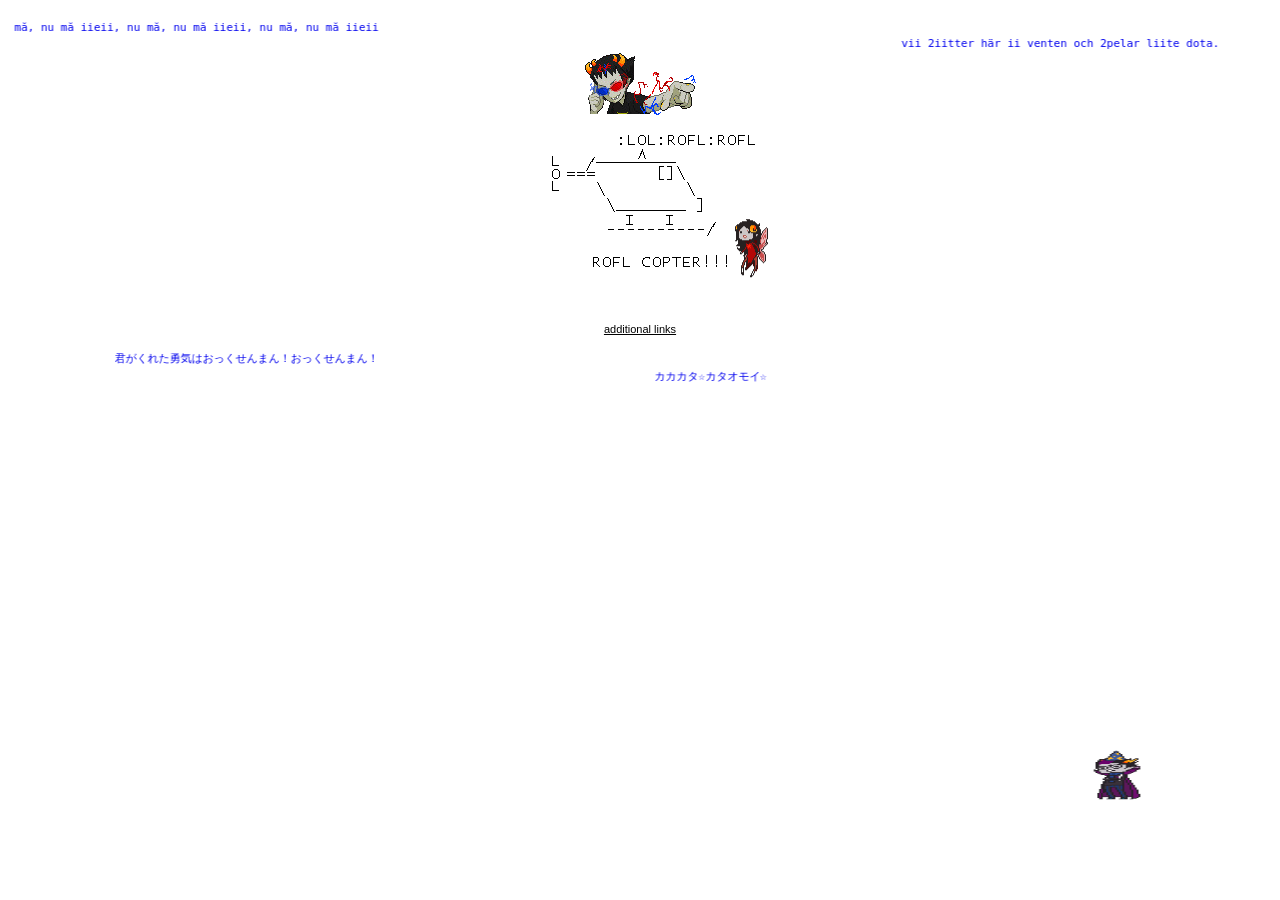
<file: index.html>
<!DOCTYPE html>
<html>
 <head>
 
    <meta charset="UTF-8">
    <meta name="viewport" content="width=device-width, initial-scale=1.0">
    <link href="/index.css" rel="stylesheet" type="text/css" media="all">
    <link rel="icon" type="image/x-icon" href="img/trollcool.gif">     
    <title>index</title>
  </head>
  
  <body>


<center>


<br>

<a href="https://www.youtube.com/watch?v=Cqd1Gvq-RBY"> <marquee behavior="scroll" direction="right" scrollamount="30">vreii 2ă plecii dar nu mă, nu mă iieii, nu mă, nu mă iieii, nu mă, nu mă iieii</marquee></a>
<a href="https://www.youtube.com/watch?v=aTJncWndUB8"> <marquee behavior="scroll" direction="left" scrollamount="30">vii 2iitter här ii venten och 2pelar liite dota.</marquee></a> 




<!-- bio -->

<a href="/about"><div class="point"></div></a>


<br>

<a href="/meme_pages/ROFLCOPTER"> 
<img src="img/roflcopter.gif">
</a>



<!-- ah rah dee yuh -->

  <div class="float-area">
<a href="/aa">  <img src="img/ministrifeaa.png" class="floating-img"></a>
  <br/>
</div>



<br>


<div class="dropdown">
  <button class="dropbtn">additional links</button>
  <div class="dropdown-content">
    <a href="/blog">blog</a>
        <a href="/directory">directory</a>
           <a href="/gameiing">gaming videos</a>
               <a href="https://goidmage.atabook.org">patrontome</a>
                </div>
</div>

<!-- separate -->

<a href="https://youtu.be/Lsj0mY13t9s"> <marquee behavior="scroll" direction="right" scrollamount="30">君がくれた勇気はおっくせんまん！おっくせんまん！</marquee> </a>
<a href="https://youtu.be/nqWqhkBKd14"> <marquee behavior="scroll" direction="left" scrollamount="50">カカカタ☆カタオモイ☆</marquee>  </a>


</center>



<a href ="/meme_pages/wwhatevver"> <img class="image" src="img/746.png" title="wwhatevver"></a>


 
</body>
</html>
</file>
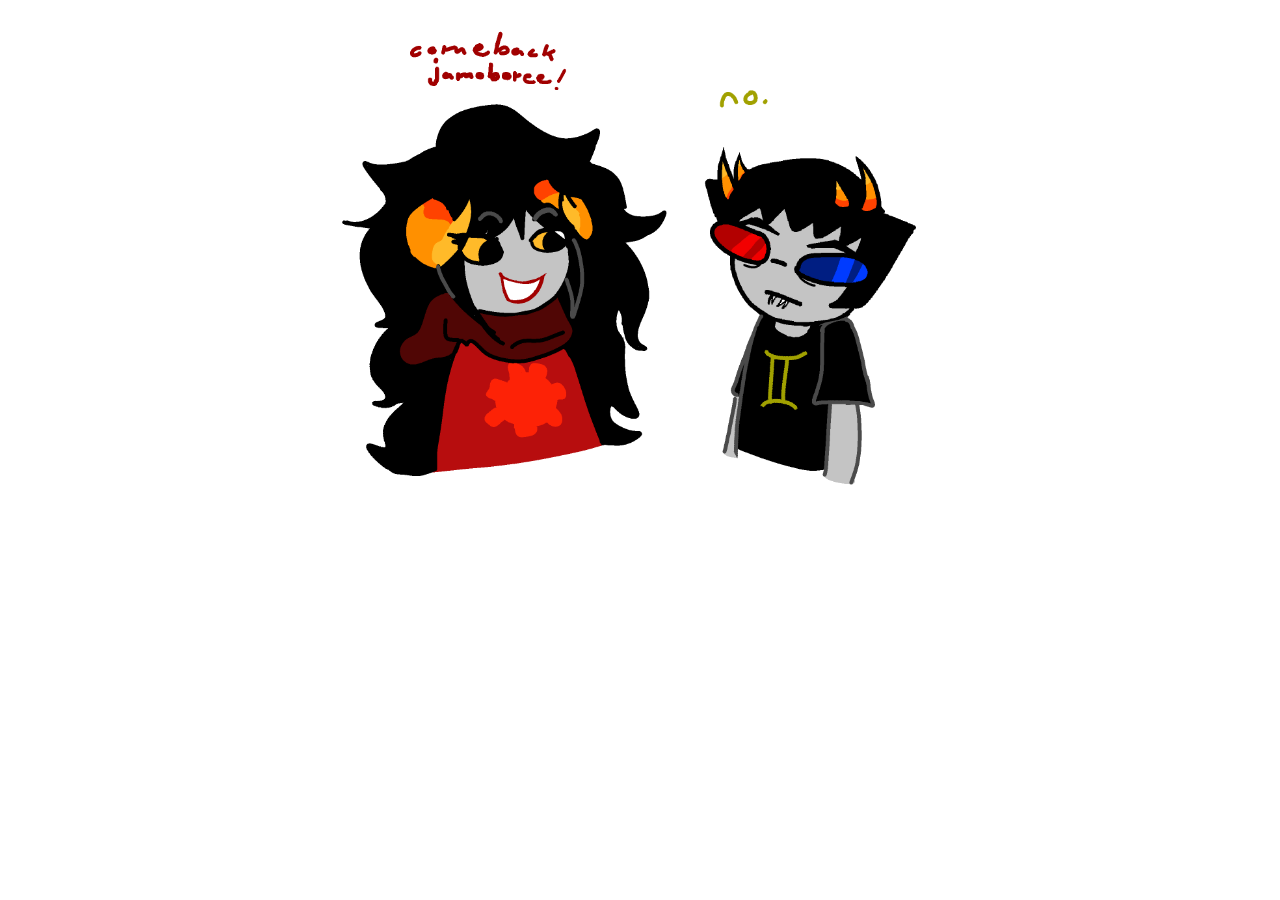
<file: aa.html>
<!DOCTYPE html>
<html>
 <head>
    <meta charset="UTF-8">
    <meta name="viewport" content="width=device-width, initial-scale=1.0">
    <title>aa</title>
    <link href="/style.css" rel="stylesheet" type="text/css" media="all">
  </head>
  <body>

  
 <style>
body {
  color: black;
  background-color: #fff;
  background-repeat: repeat;
  line-height: normal;
  font-size: 11px;


font-family: monospace;
}

.blinking{
	animation:blinkingText 0.8s infinite;
}
@keyframes blinkingText{
	0%{		color: #ff0000;	}
	50%{	color: #0000FF;	}
	100%{		color: #ff0000;	}

}
  
  .image {
    position: absolute;
    top: 90%;
    left: 90%;
    width: 50px;
    height: 50px;
    margin:-60px 0 0 -60px;
    -webkit-animation:spin 1s linear infinite;
    -moz-animation:spin 1s linear infinite;
    animation:spin 1s linear infinite;
}
@-moz-keyframes spin { 100% { -moz-transform: rotate(360deg); } }
@-webkit-keyframes spin { 100% { -webkit-transform: rotate(360deg); } }
@keyframes spin { 100% { -webkit-transform: rotate(360deg); transform:rotate(360deg); } }

.float-area{
  display: flex;
  flex-direction: column;
  align-items: center;
  justify-content: center;
}

.floating-img{
  top: 5%;
  position: absolute;
  width: 60%;
  transform: translateY(-10%);
  animation: floater 8s infinite;
  transition: ease 0.5s;
  
}



@keyframes floater {
  0%{transform: translateY(-10%);transition: ease 0.5s;}
  50%{transform: translateY(10%);transition: ease 0.5s;}
}


  
</style>



<center>

<!-- ah rah dee yuh -->

<a href="https://youtu.be/c2D9B4qV4vg">
  <div class="float-area">
  <img src="scribbles/moirails for gameboy.png" class="floating-img">
  <br/>
</div>
</a>


 </center>
</body>
</html>
</file>
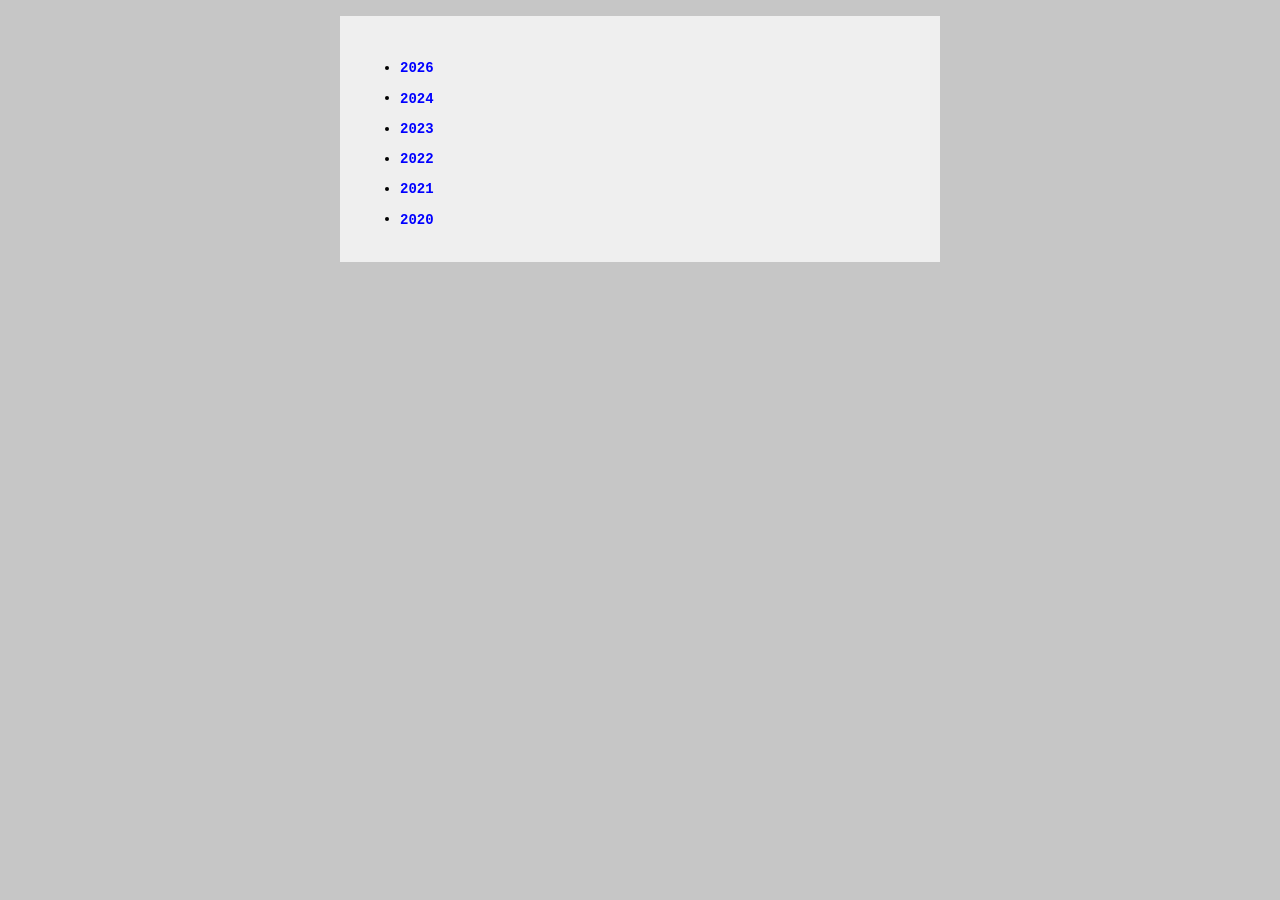
<file: artdirectory.html>
<!DOCTYPE html>
<html>
  <head>
    <meta charset="UTF-8">
    <meta name="viewport" content="width=device-width, initial-scale=1.0">
    <title>directory</title>
    <link href="/directory.css" rel="stylesheet" type="text/css" media="all">
    <link rel="icon" type="image/x-icon" href="img/mustardbrick.png">     
  </head>
  <body>
  
  <br>
        <div id="container">
            <div id="headerArea">
                <div id="header" style="height: 10px; background-color: #efefef;"></div>
                
            </div>

            <div id="flex">
                
                <main>
                      <ul>
                    <li><a href="/2026" target="_blank" rel="noopener noreferrer">2026</a></li>
        
                    </ul>                
                
                      <ul>
                    <li><a href="/2024" target="_blank" rel="noopener noreferrer">2024</a></li>
        
                    </ul>
                    
                    <ul>
                    <li><a href="/2023" target="_blank" rel="noopener noreferrer">2023</a></li>
        
                    </ul>
                    
                    <ul>
                    <li><a href="/2022" target="_blank" rel="noopener noreferrer">2022</a></li>


                    </ul>
                    
                    <ul>
                    <li><a href="/2021" target="_blank" rel="noopener noreferrer">2021</a></li>
                    </ul>
                    
                    
                    <ul>
                    <li><a href="/2020" target="_blank" rel="noopener noreferrer">2020</a></li>
                    </ul>


                </main>
                
            </div>

            
        </div>
        
        <br>
        
        
  </body>
</html>
</file>
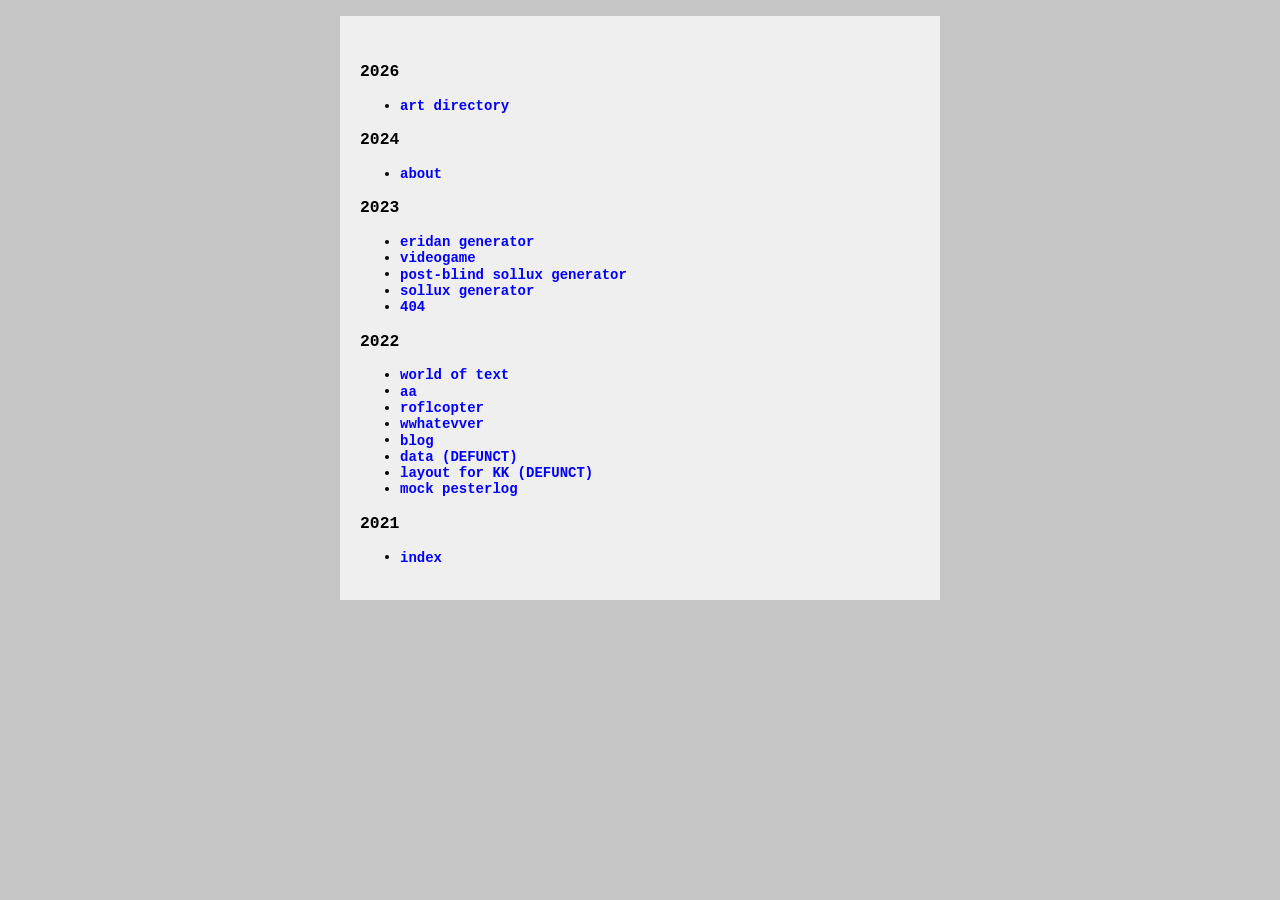
<file: directory.html>
<!DOCTYPE html>
<html>
  <head>
    <meta charset="UTF-8">
    <meta name="viewport" content="width=device-width, initial-scale=1.0">
    <title>directory</title>
    <link href="/directory.css" rel="stylesheet" type="text/css" media="all">
    <link rel="icon" type="image/x-icon" href="img/mustardbrick.png">     
  </head>
  <body>
  
  <br>
        <div id="container">
            <div id="headerArea">
                <div id="header" style="height: 10px; background-color: #efefef;"></div>
                
            </div>

            <div id="flex">
                
                <main>

                    <h3>2026</h3>
                    <ul>
                    <li><a href="/artdirectory" target="_blank" rel="noopener noreferrer">art directory</a></li>
        
                    </ul>

                    <h3>2024</h3>
                    <ul>
                    <li><a href="/about" target="_blank" rel="noopener noreferrer">about</a></li>
                    </ul>
                    
                    <h3>2023</h3>
                    <ul>                      
                    <li><a href="/eridangenerator" target="_blank" rel="noopener noreferrer">eridan generator</a></li>
                    
                    <li><a href="/gameiing" target="_blank" rel="noopener noreferrer">videogame</a></li>
                    
                    <li><a href="/postblind" target="_blank" rel="noopener noreferrer">post-blind sollux generator</a></li>
                    
                    <li><a href="/thoughtgenerator" target="_blank" rel="noopener noreferrer">sollux generator</a></li>
                                        
                    <li><a href="/404" target="_blank" rel="noopener noreferrer">404</a></li>
        
                    </ul>
                    
                    <h3>2022</h3>
                    <ul>
                    <li><a href="https://www.yourworldoftext.com/~sollux/captor" target="_blank" rel="noopener noreferrer">world of text</a></li>
                      
                    <li><a href="/aa" target="_blank" rel="noopener noreferrer">aa</a></li>
                    
                    <li><a href="/meme_pages/ROFLCOPTER" target="_blank" rel="noopener noreferrer">roflcopter</a></li>
                    
                    <li><a href="/meme_pages/wwhatevver" target="_blank" rel="noopener noreferrer">wwhatevver</a></li>
                    
                    <li><a href="/blog" target="_blank" rel="noopener noreferrer">blog</a></li>
                    
                    <li><a href="/securityshit" target="_blank" rel="noopener noreferrer">data (DEFUNCT)</a></li>
                    
                    <li><a href="/kk" target="_blank" rel="noopener noreferrer">layout for KK (DEFUNCT)</a></li>
                    
                    <li><a href="/test" target="_blank" rel="noopener noreferrer">mock pesterlog</a></li>


                    </ul>
                    
                    <h3>2021</h3>
                    <ul>
                    <li><a href="/index" target="blank" rel="noopener noreferrer">index</a></li>
                    </ul>


                </main>
                
            </div>
            
        </div>
        
        <br>
  </body>
</html>
</file>
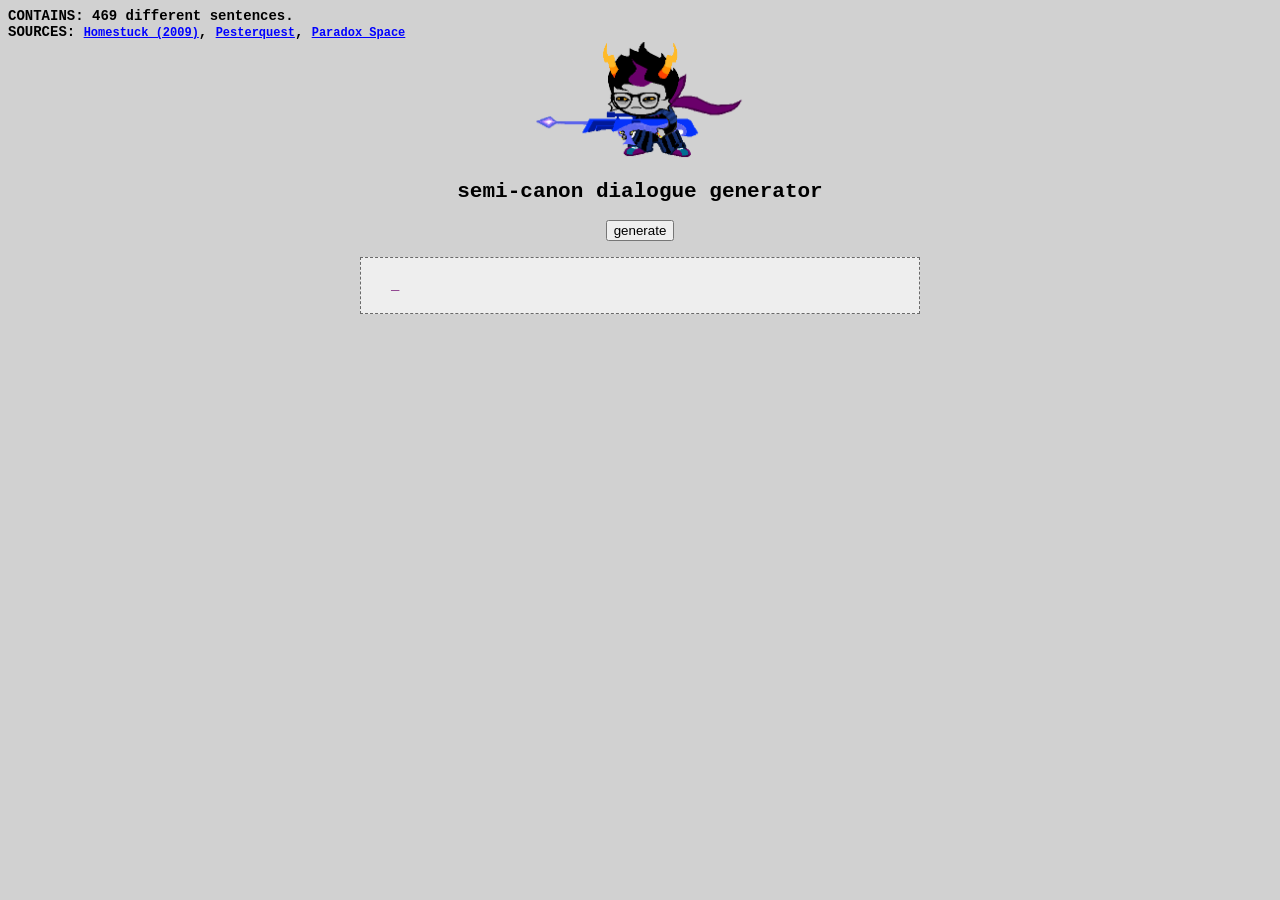
<file: eridangenerator.html>
<!DOCTYPE html>
<html>
<head>
  <title>semi-canon dialogue generator.</title>

  <link rel="icon" type="image/x-icon" href="img/aquarius(1).png">
  <link href="eridangenerator.css" rel="stylesheet" type="text/css" media="all">

  <style>
    #output {
      font-family: "Courier New", Courier, monospace;
      font-weight: bold;
      font-size: 14px;
      color: #6a006a;
      white-space: pre-wrap;
    }

    #output::after {
      content: "_";
      animation: blink 1s infinite;
    }

    @keyframes blink {
      50% { opacity: 0; }
    }
  </style>
</head>

<body>

CONTAINS: 469 different sentences.
<br>

SOURCES:
<a href="https://bambosh.dev/unofficial-homestuck-collection/" target="_blank" rel="noopener noreferrer">Homestuck (2009)</a>,
<a href="https://store.steampowered.com/app/1144030/Pesterquest/" target="_blank" rel="noopener noreferrer">Pesterquest</a>,
<a href="http://hs.hiveswap.com/paradoxspace/index.php" target="_blank" rel="noopener noreferrer">Paradox Space</a>

<center>

  <img src="img/eridan_crosshair.gif" width="17%">

  <h2>semi-canon dialogue generator</h2>

  <div>
    <button id="btn">generate</button>
  </div>

  <br>

  <div class="bg">
    <div class="pesterlogstrict">
      <br>
      <div id="output"></div>
      <br>
    </div>
  </div>

</center>

<script>
const lines = [
        // WEBCOMIC
        /// FEFERI
'fef',
'hey',
'glub',
'yeah',
'wwhat',
'hm',
'nothins on my mind wwhy cant i just fuckin talk and glub at you for a reason i dont havve',
'wwell fine but you dont wwant to hear it',
'uhuh wwhatevver',
'yeah wwell ok since wwe are the PALEST OF PALS A GUY COULD EVVER ASK FOR',
'i wwill tell you',
'evven though you wwill only humor me as usual since you dont agree wwith my agenda',
'any of my agendas really',
'none of the agendas none of them',
'see',
'more condenscension',
'you are goin to make a hell of an empress',
'so',
'i got to keep tryin thats howw all the great military masterminds became great through upright persevverance',
'it isnt wwrong',
'im not going to explain it to you again',
'at this point all you need to knoww is its important to me',
'and im doing it for us',
'i mean our kind',
'nobody understands not evven you',
'pshh',
'hemospectrum begs to differ',
'wwhatevver',
'i havve to keep an eye on em up here',
'its all about tactics',
'history is full of cases wwhere conquerers consort wwith members of the enemy in a mannerly wway before wwipin them out',
'evven goin as far as growwin fond a some',
'its only civvilized',
'all your feelins are fishy',
'GLUBGLUBGLUBGLUBGLUBGLUB',
'ill glub in wwhatevver dumbass bubbly soundin fishnoise i wwant to glub',
'ok please lets just not get into the wwhole fuckin fish pun thing again ok like wwe get it wwe are nautically themed',
'but yeah i dunno',
'i dont knoww wwhy she ignores me i guess shes just bored wwith me',
'wwe had it all set up for her to givve me this thing tonight that probably doesnt evven wwork but yeah maybe that wwasnt the point',
'i mean you think wwe havve a pretty good rivvalry goin right',
'or at least had',
'it wwas pretty fuckin bitter and contentious for a wwhile there and there wwas some good chemistry i dont knoww wwhat happened',
'it doesnt matter like i said shes bored shitless',
'i guess im not as good a advversary as i thought',
'ehhh',
'wwell ok thanks for sayin so',
'shrug',
'maybe',
'seems kinda odd though',
'fine',
'wwell those are my stupid feelins wwhat about yours',
'seems to me like you get along too wwell wwith evverybody to be harborin any black sentiments',
'yeah',
'oh god',
'uh',
'ok fef',
'this is NONE OF YOUR DAMN BUSINESS',
'i gotta go',
'be back later wwhen its time to play', 
'fef are you in',
'that took forevver',
'i wwas gettin wworried kinda',
'man that guy',
'hes a fuckin drama machine it is fuckin pathetic',
'fuck SORRY',
'yeah sorry',
'i wwas just really wworried and stressed out i thought you wwere dead',
'and i didnt evven get to thank you for savvin my life or really for anythin',
'and i just spent all this time here wworryin and thinkin about stuff',
'and i decided i havve something i wwant to tell you that ivve been meaning to get off my nub for a wwhile noww',
'wwhoa really',
'uh',
'wwhat is it',
'you go first',
'yeah i knoww',
'its ok maybe i wwill understand more than you think',
'wwe might evven be sayin the same thing',
'wwhoa',
'wwait',
'wwhat',
'fuck',
'this isnt what',
'i dont knoww i wwasnt expectin this at all',
'im not sure i can handle this',
'no',
'please dont',
'look im bein serious here dont do this',
'i wont even use my weird accent while i type ok so you know im bein really dead serious and honest about this',
'ok good',
'are you sure you arent bein hasty about this youve just been through a lot',
'i mean we are supposed to be fated to be moirails arent we',
'isnt that how it works',
'you cant just throw all that away cause youre sick of me',
'I DIDNT EVER NEED ANYONE TO LOOK AFTER ME',
'i was totally fuckin fine my ambitions were noble and really none of your fuckin business QUITE FRANKLY your majesty',
'and the only reason i put up with stickin my flipper in this fuckin shithole quadrant with you was',
'nevermind',
'ok fine',
'i apologize for losin my shit over this i was just caught off guard is all',
'but maybe its a good thing really',
'actually i might a been proposin the same thing to be honest',
'yeah',
'fef have you thought about',
'since you dont wanna be pale with me no more',
'the possibility a some other type of arrangement with me',
'i mean somethin a bit more kinda reddish like brighter red',
'ok well what do you think about it',
'now that youre thinkin about it',
'why not i thought you said you liked me',
'couldnt it be though',
'dont you think theres room in your collapsin and expandin bladder based aquatic vascular system for those feelins',
'oh god',
'im the biggest fuckin idiot who ever lived',
'i cant BELIEVE i just opened up to you like a chump when i knew what was comin',
'i am one sad fuckin brinesucker overemotional sappy trash youre right im not better than anybody',
'im worse than anybody EVERYBODY all the bodies',
'i cannot BELIEVE you are doin the fish pun thing while youre breakin up with me real nice whoops i mean REEL nice',
'wwait',
'dont go',
'glub',
'thats an astonishin accusation howw could you say that',
'first as if this scum is evven wworthy of a rivvalry wwith me and second as if im not totally DONE wwith you like i havve TOLD you REPEATEDLY',
'all i wwant to do is havve a wword wwith you',
'thats wwhat you nevver got fef',
'you and i are bein civvil by vvery vvirtue a the fact that wwere talkin noww',
'wwere royalty you and i and wwe belong together evven if not in THAT WWAY wwhich i get that youre not into and thats fine but wwe belong together as the rulin class if nothin else',
'so im gonna ask you this one last time and givve you the choice',
'im about to go please come wwith me',
'of course i wwas',
'and wwe should do it together',
'youvve got nothin to fear noww ivve reached a neww heights of powwer no one else can dream of not evven mindfang wwith her garish orange swweatsuit and her silly flappy wwings and all her poppycock about luck wwhich evveryone wwith a think pan knowws to be the fakest fiction that evver failed to exist',
'fight him',
'are you fuckin nuts',
'i slaughtered enough angels to knoww my limits and wwhere i stand against the lord of all angels they prophecized',
'of course im not gonna fight him i stand no chance in hell against that guy',
'im goin to join him',
' and youre gonna join me in joinin him too fef come on lets go',
'as the prince of hope im uniquely qualified to recognize wwhen all hope is lost',
'and im tellin you there is no hope not evven a little bit',
'only thing left to do is servve him and hope he spares us and im extendin the invvitation to come wwith me cause evven though you dont think so i really do care about you',
'servvin under jack together wwell be unstoppable and our anemones wwill tremble before us wwhat do you say',
'dont take that tuna vvoice wwith me princess',
'so thats howw it is is it',

        /// CRONUS
'wwhoa man could you maybe stop bumpin me wwith your codpiece',
'wwait are you actually seriously hittin on me',
'wwoww dude evven i think youre trash',
'sigh fine lets go out on a date i guess. flippin amazin this tragic scenarios wwhat i been reduced to',

        /// GAMZEE
'gam i need to talk to kar wwhere is he he isnt answwerin',
'i dont feel comfortable wwith that',
'i havve some serious feelins and problems here and i need some advvice',
'wwhy',
'wwhat the fuck do you mean by that are you sayin hes dead',
'oh fuck oh god fuck noww i feel like an asshole',
'that is the wworst fuckin advvice',
'wwhat an awwful thing a you to say',
'MAGIC ISNT REAL STUPID STOP BELIEVVIN IN IT',
'this is a lot a pointless fuckin rubbish and isnt no emotional help to him or me either for that matter',
'put kar on',
'i dont knoww',
'it probably doesnt matter',
'my feelins seem petty and meaninless noww',
'she had better things to wworry about than my ovverwwrought bullshit',
'like the dead guy wwho savved her',
'so forget it thanks anywway',
'wwhat the FUCK are you fuckin babblin about',
'are you recommendin a bevverage to me or somethin is that wwhat this is',
'i dont havve a fuckin faygo you stupid fuck wwhy wwould i keep that disgusting shit on hand',
'oh',
'oh god youre right i do i totally forgot about it',

        /// VRISKA
'hey',
'wwhats up',
'yup',
'god damn vvris wwhys it still got to be so flippin awwkwward like this come on',
'wwe used to havve a good thing goin remember our campaigns',
'that shit wwas epic wwhere are you evven goin to find a rivvalry like that',
'oh as if im not so ovver it please spare me your disdain mindfang',
'im wworkin on findin a neww rivvalry wwhichll make ours look like a kiddie game wwhich oh by the wway IT WWAS',
'fuck that fuckin wwitch bleww up my computer.',
'ok not literally the wwitch as in thats not literally her title or anythin',
'the seer i guess',
'fuckin lousy no good goddamn rotten seer',
'shut your spidertrap wwitch there are serious emotions happening ovver here',

        /// TEREZI
'hey ter can you go givve that four horned mustard blooded land licking sack of rubbish ovver there a message for me',
'tell him to put his honey wwhere his mouth is and meet me outside for another duel',
'swweet stinkin murder i am truly pathetic arent i',

        /// KANAYA
'kan make her talk to me do somethin',
'your no good connivvin fuckin backstabbin girl crush thats wwho',
'pshhhhhh that is a fuckin laugh and you knoww it evveryone does',
'so help me out tell her to talk to me i think she blocked me you got to',
'wwhatEVVER you are so the vvillage twwo wwheel devvice wwhen it comes to auspisticing',
'you cant let a grudge go by you wwont stick your busy stem betwwixt so get wwith the program fussyfangs',
'wwho givves a shit wwhy she blocked me or about my fuckin manners come on youvve got a wway wwith her',
'i figure if youre going to auspisticize any twwo brinesuckers wwho sneer at each other a funny wway you might as wwell make it official and be ours right',
'she made me somethin per a prior arrangement',
'she wwill delivver it wwhen wwe meet in this game but i dont knoww wwhat the logistics are yet',
'im tryin to connoiter wwith her here but shes blowwin me off again fickle dirtscrapin landhag',
'kan stupid wwhat do you think its a fuckin gizmo to bloww up the wworld or somethin',
'ok wwell not that obvviously',
'but somethin thatll kill all land dwwellers wwhat else wwould i be after',
'wwell im not goin to vvery wwell kill you am i that wwould be fuckin unconscionable wwhat kind of friend wwould i be',
'yeah go ahead and kiss us off but therell be blood on your hands',
'you could either play along as our auspistice and do a little mediating like you wwere fuckin hatched to',
'or wwatch she and me devvolvve into fuckin full fledged kismesisses the kind like you dont get once in ten thousand swweeps',
'you knoww thats wwhat it wwould be there wwould be rainboww rivvers runnin through star systems and all nebulizin like liquid firewworks',
'it wwill be beautiful and heartbreaking all at once',
'you should read up on your history instead of poring through that godawwfull sunny rubbish',
'yeah it does its important sorry but the fate of the race and purity of the bloodline is important excuse me for being concerned',
'huh wwell ok',
'ordinarily id call bullshit on terrible stinkin bs like that but i knoww you dont really lie about stuff',
'unless its to yourself',
'but thats wwhy i bother evven talking to you i wwouldnt evven be here SAYIN any of this otherwwise',
'so did your clouds tell you that',
'i got clouds and they dont tell me SHIT they hide nothin but misfortune and monstrosities fuckin pain in the ass fuckin clouds',
'so howw do you knoww then',
'ok wwell you are jacked tight the fuck into this thing in so many wways i dont knoww wwhat to say anymore',
'wwhatevver wwe wwill just play and find out i guess',
'so can you tell her to talk to me anywway',
'god dammit she and me are teammates wwevve got to havve a powwwwoww or SOMETHING',
'fuck fine i get it ill step off',
'you dont wwant to be our auspistice cause you dont wwant to get locked into that sort of relation wwith her i can respect that',
'yeah it is your real feelins run pretty awwful RUDDY methinks evverybody knowws it',
'especially that assblood karkat he and me havve you so pegged about that its upright silly',
'but its cool its totally fine dont wworry ill leavve you alone and givve you a shot',
'wwhat wwhoa wwait wwho',
'ok wwait did she talk to you today wwhat did she say or glub or wwhatevver',
'WWWWHAT',
'wwait did she actually say that in confidence',
'can you copy exactly wwhat she said',
'this is bullshit youre bee essing me in some wway awwful',
'you dont lie but you do tease and ill tranfuse my kickass royal blood out wwith incontinent musclebeast discharge if i wwont knoww wwhen im gettin hooked',
'awwww fuck',
'see im tellin you',
'you got to play your cards right',
'if youre not savvvvy about howw you define yourself to people',
'you can just splash into the moirail zone before you knoww wwhich wways upwward',
'kan its hard being a kid and growwing up its hard and nobody understands',
'kan i been meanin to thank you',
'for all that trainin you did',
'i wwouldnt be the incredible holy wwizard i am noww wwithout your help',
'yeah wwell thats all i needed i guess',
'i just needed for someone to showw a little faith in me so im sayin thanks i owwe ya',
'dont wworry im all ovver that shit you dont evven knoww',
'wwhat',
'haha damn kan if thats your idea of offense bein made then i honestly gotta fuckin wworry for you',
'tell you wwhat ill givve you some lessons in dealin out the dark umbrage to repay you for your tutelage in the wwhite science',
'hey wwhat are you doin anywway',
'wwhats that thing there',
'that sounds           hopeful',
'you should of told me about this',
'if theres goin to be any sort a hope for our race as the prince of hope i demand to be invvolvved so dont go anywwhere wwithout me got it',

        /// KARKAT
'hey sorry for bustin in on the memo but i cant get ahold of you youre not answwerin',
'gams advvice is fuckin useless all he told me wwas to enjoy a bevverage i mean its not evven that bad its just soda but wwhatevver this isnt the point',
'i knoww i knoww its just i got a problem wwith feferi and im really kinda sittin here in bad shape about it emotionally speakin',
'wwhat a fuckin vvulgar display this is',
'airin out all his dirty laundry like that puttin a big fuckin pile a horns in the middle of the room',
'at least i got the upright basic decency to hide my shitty wand pile somewwhere in the lab you wwont find it dont evven bother lookin',
'its not magic wwe talked about this kar',
'i dont fuckin need this from you i take enough shit as it is from the rest a you dirtscrapers i thought you and me had a kinda pact or wwhatevver',
'nobody gets it',
'i had a harder time than anybody wwith this game',
'it wwas really fuckin unfair wwhat challenges i got saddled wwith',
'i wwoulda fuckin MURDERED for a land full of a lot a harmless brains and fire',
'but no it wwas so lonely',
'hey guys anybody wwant to come hang out wwith me in the land a wwrath and angels anybody at all i knoww it isnt anythin like one of your flippin land picnics anybody please ill evven settle for the kittycat shipper cavve girl',
'but yeah i guess bein her servver player and savvin her life wwasnt goddamn enough',
'had to be my most humiliatin rejection yet',
'yeah i guess',
'i knoww kar its not evven the point im ovver that embarrassment',
'im just saying wwhere the fuck wwere you guys i had to deal wwith those awwful angels all by my self',
'do you havve any idea howw hard those assholes are to kill',
'like at least a minute of sustained fire from only the most legendary wweapon evver and they wwere FAST and ANGRY as SHIT',
'fine wwhatevver your still missin the point',
'wwhere wwas evverybody wwhy are they avvoidin me all the time',
'wwell i wwoulda but nobody else wwas vvolunteerin to pick up the slack on angel killin duties',
'and anywways i did leavve evventually',
'yeah ok wwe wwill see wwhos becomin the proud neww recipient a wwhose ass noww',
'a magic wwand is that so',
'kar come on noww evveryone fuckin KNOWWS this memos rubbish',
'wwevve got a pact',
'wwhoa kar this is nothin if not flatterin but dont you think youre comin on a little strong',
'i mean yeah obvviously i kneww you wwerent serious',
'i guess i appreciate the effort youre puttin into cheerin me up',
'i can alwways count on you for some good ironic repartee kar nobody else really gets our sense a humor',
'are you busy',
'you said youd try to make it to lowwaa soon wwell howw about it',
'oh hahaha yeah losin track a the time shit is easy wwhen wwe start riffin like this kar',
'im just lonely here and i got major ordeals to keep afloat wwith',
'im sayin it wwould be cool to hang out and you said you wwould',
'can you put in a wword wwith your past self maybe buggin him to make the trip wwhen he gets the chance',
'wwhat',
'hey im not spyin you bein anythin but cagey wwhat wwith this wwhole line a humor and all',
'evven if i wwasnt compelled to think you wwere still bein flippant and ironic wwith me you cant exactly outright reject me can you',
'cause youre future you',
'doesnt count unless its present you til then its all fair game',
'just send past you ovver man wwell hang out',
'its not like im doin anythin right noww',
'wwhats that mean',
'no',
'wwell uh',
'therere just so damn many kar and theyre not gettin any less bloody pissed is the thing',
'kar im gettin some seriously mixed signals here',
'wwhat to wwho',
'wwho man wwhat are you talkin about',
'wwhat youre not makin sense',
'yeah i knoww wwhat its like you wwanna talk about it',

        /// SOLLUX
'hey finless this doesnt concern those wwith mustard sludge slippin through their vveins',
'its a matter for royalty only',
'so keep your mouth closed or ill slit you open ovver my next meal',
'wwas that slander just i heard i cant evven tell',
'i tend to block out noise from filth wwhose blood is practically the complementary fuckin color a mine',
'bring it mage',
'no its a shitty battle royale pass it on you dirtscrapin sack of honey dijon rubbish',

        /// ROSE
'wwho are you tryin to convvince wwith this ludicrous poppycock',
'magic is NOT REAL',
'wwhatevver youre doin its not real its somethin else outright entirely',
'its fancy and impressivve and all but its not the fuckin figmental storybook claptrap you wwanna make out like it is',
'so howw about you get off your high skyhorse',
'youre not usin magic just DEAL WW IT',
'ok i didnt say that',
'i think you wwear the role pretty wwell wwhich is somethin i can appreciate',
'theres a lot of showwmanship thats put in to comin off as a diabolical sort',
'wwell fine you dont havve to behavve vvillainous if youre bent up on actin against the grain a your nobility or somesuch',
'i can play that role its not like i evver didnt get my gils dirty before',
'wwell arent you',
'the wway you',
'ok',
'obvviously you got rich blood so maybe when you crash landed you wwerent recognized for it by wwhatevver vvehicle upholds the class structure in human society',
'must of been fuckin brutal raisin up a commonblood wwhen you knew you wwere better than evverybody and its probably got you all messed up inside but maybe theres hope for you',
'see i got a lot a experience bein nobility so ill let you knoww if you got a shot in hell at cuttin it pinkscarf',
'fakemage pinkscarf howw does that sound',
'see this is good i think this could be a good thing',
'this thing wwe got goin',
'you obvviously hate me and i think i got it in me to get the dark propensities smolderin',
'and wwere both obvviously dangerous elites in nature',
'i think theres somethin there i mean look at howw you evven came into the wworld',
'killed a fuckin fuck ton of marine life accidental',
'doin thats all i evver done practically the ocean wwas my killin cauldron',
'hahahahaha see youre good wwith fish puns too i got so many a those you havve no idea',
'i just think theres a fate thing here',
'i mean i dont mean to strike you as too forwwardsuch but are you seein wwhere im goin wwith this',
'look i understand you dont understand that kind of thing in your culture i get that',
'but maybe i could teach you to get it',
'yeah and in return maybe you could teach me howw to bullshit magic like that',
'yes teach me your secrets wwitch',

        /// JADE

'noww that youre done makin all that pointless rubbish',
'ivve got somethin wway more wworth your wwhile',
'that couldvve been anyone',
'lets not get distracted by your sad league of suitors and their flushed desperations',
'im offerin you the edge here in your rivvalry wwith the other female',
'wwevve got the same abstratus',
'and i dont need this thing anymore',
'since i became more powwerful than you could evver imagine as a mighty wwizard of wwhite science',
'so you might as wwell take it and settle your score wwith that awwful wwitch',
'yeah ok the seer then if you wwant to be dealin wwith technicalities',
'oh',
'wwell fuck',
'suppose i wwas guessin it wwas natural to presume somesuch relation like that betwween the twwo a you',
'oh i see so she shared her "magic secrets" wwith you then',
'its probably a trap i wwouldnt trust her',
'she is a cunnin and treacherous sort trust me i knoww her type',
'you are slingin around such a bloody mess of slander wwith these accusations',
'you wwouldnt understand anywway',
'its already been painfully established you people cant get your shalloww think pans under the majesty of our quadrants',
'if you must knoww things betwween us wwere gettin pretty bellicose and im pretty sure she wwas wwaxin as obsidian for me as a human got it in em to do',
'and if not for the interdimensional divvide keepin us apart honestly i dont doubt our rivvalry could be brewwin outright pitch',
'but the thing is i need a rivval wwho can pose me a challenge',
'and frankly shes not evven fit for holdin my cape anymore',
'at this point i find all her adorable black pixie dabblins to be prime kiddie playtime shit',
'all of her FRAUDULENT MAGICS cannot come close to posin threat to my mastery ovver the TRUEST SCIENCES',
'an wwith my empiricists wwand i servve as the righteous hope that wwill incinerate delusion and the deluded alike',
'my holy fire is the wwhite fury bled from the wwrath-wweary eyes of fifty thousand nonfictional angels',
'and wwhen theyre finished wweepin they wwill boww before their prince',
'so really you should be honored to inherit my old callin',
'both my armaments and my feud',
'itll be wwitch against wwitch',
'a real one vvs an impostor',
'faker one dies',
'oh wwill you just take the fuckin gun already',
'its a wway more powwerful wweapon than any of that crap you made',
'its a legendary relic wwithout equal',
'youre bein needlessly fuckin stubborn about this im doin you a fuckin favvor here',
'if you accept it this is the last ill evver be botherin you about anythin ok',
'FFFFFFWW',
'thats the code',
'howws that possible',
'its a one of a kind wweapon plundered from an alternian ghost ship',
'probably a cheap imitation of the original uh kind of like that one there is',
'so theres your answwer stable loops ahoy',
'noww enjoy the utter fuckin domination it affords',
'wwhos that',
'wwhy',
'wwhat the fuck is a grandson is that some kind of pervverse human familial thing',
'nevvermind then your procreational biologistics make my fins curl in distaste',
'settle dowwn jade youre radically underestimatin the amount of shit i dont givve about this',
'ill havve you knoww this is the last time im plannin on talkin to any human',
'i got bigger ships to sink and soon wwhen im good and ready me and my luminous fuckin science stick havve got a date wwith jack noir AND NO NOT THAT KIND OF DATE GIVVE ME A LITTLE FUCKIN CREDIT',
'wwhys this matter so hush hush anywway',
'wwell maybe he didnt wwanna disrupt wwhatevver disgustin sequence of evvents wwas responsible for his spawwnin in the first place',
'ok i think im startin to feel ill talkin about things makin me fathom pink wwigglers comin out a your owwn personal torso',
'so change a fuckin subject',
'that gun i just gavve you is somethin of a hatchright to the kid',
'happy i could play a role in your dirty stinkin lineage',
'no wwe dont knoww our direct forebears and im pretty sure any attempt to seek out or evven inquire about the supplier of your genes wwould be a fine wway to get yourself killed',
'but wwevve got our lore and it says wwe all got indivvidual ancestors wwho contribute to most of our genes abovve and beyond wwhat the grubs slurry does',
'oh shut up',
'anywway a lot of us believve wwere meant to trace the footsteps of those ancestors evven though wwe can nevver knoww em and on that journey wwe can come across belongings they once had cause wwe wwere hatched to find em and finish their wwork',
'i kinda think thats wwhy i found the gun in the first place',
'but noww im forsakin it because fuck i just found a better destiny than my old crappy one wwhich i nevver got any appreciation for anywway',
'wwhat do you mean',
'aww man come on',
'god damn it',
'its like you people go out of your wway to think a howw to disrespect me',
'fine fuck it wwhat do i care',
'this has been a completely flippin useless exchange as havve they all been wwith your species',
'and for the record evven though i said that stuff about bein fated to find my gun fate isnt real its a lot of FAKE FUCKIN HORSEFEATHERS',
'noww go and be cleansed by the light of truth purity nonfakeness hope and abovve all SCIENCE',

        /// PESTERQUEST

'its ok i got this',
'wwell i didnt ask for your opinion on wwhether the midblood wwanted my help or not',
'alright that does it ivve had enough of this wwishywwashy lawwnmeal nonsense',
'wwhy dont you make me',

        /// PARADOX SPACE
            // CRITICAL MISS - PARADOX SPACE
'MINDFANG you wwouldnt dare',
'fine i cross your ropes before you can',
'FUCK',
'wwhatevver i fire my rifle at your boww',
'I KNOWW SHUT UP',
'FUCKIN SHUT UP WWHALE',
'you filthy cerulean cheat yes i knoww you use loaded dice plus im not sure about that attack evven i dont remember you havvin cannons before',
'howw dare you talk to me that wway',
'WWHAT',
'NO WWAY NO FUCKIN WWAY',
'do you havve any idea howw hard it is to find lowwbloods wwillin to stop strokin their shame globes long enough',
'i knoww you just wwant to feed them to your lusus if you do that i havve to talk more lowwbloods into playin these roles and that is so flippin borin',
'i will trade you the lowwbloods for one of your darkest most turbulent grimmest of shade pitchest of black outright flippin stygian hatesnogs',
'i knoww man i knoww',

            // HOSPITALITY - PARADOX SPACE

'there wwe go',
'hope youre singin a dirge cause itll be the last tune you--',
'fucks sake wwhat the fuck are you doin here',
'you fuck',
'your head on a fuckin platters wwhats up if you dont get out the damn wway you greasy faced vvile breathed dirt under fingernailed piece of uh shit',
'i hate angels so god damn much wwhy do they got to be so creepy wwhat did i evver do to deservve this wwhispers in the wwind bullshit',
'and wwhile im at it wwhat did i evver do to deservve havvin you of all people around',
'couldnt be a cute girl or a boy wwith maybe some nice muscle definition no got to be your flabby ass doesnt evven vvisit on purpose',
'wwhy do the starvvin alwways talk about food same fuckin thing a man got needs',
'you just dont get it my loneliness is a fate wworse than death darker than the deepest ocean colder than the highest fuckin mountain',
'wwhat do you do if you got a song in your heart but no one to share it wwith huh',
'... evverythins just so easy for you isnt it',
'look this might be hard for you to understand but im a fuckin tsunami of tumultuous emotion okay',
'life death all poundin against the shore of my thinkpan swweeps of military dignity and grace this shits beyond your comprehension dont evven try it',
'thats not a pill thats a slice of doped up pie you charlatan get that toxic shit awway from me',
'uggghhhhh',
'alright here wwe are',
'this leads back to my hivve so you can get up the second gate and fuck out of my life',
'yes because i fuckin hate you dont count on it noww fuck OFF fuck you', 
'wwoww wwhy didnt he insist on stayin harder some people just dont havve basic consideration for others i swwear',
    
            // SUMMER TEEN ROMANCE - PARADOX SPACE
'this dumps got nothin on my hivve',
'no',
'WWHAT',
'just bury me just bury my wwhole face',
'yeah of boredom lmfao',
'OWW',
'huh y-you too',
'wwell i dont really feel like it but i guess ill come if you dwweebs really wwant me too',
'not so fast',
'i cant let you do that buoys',
'not wwithout incurrin my friends r-anchor or i guess just anchor wworks as a fish pun there too wwhatevver',
'hey guys',
'they nevver gave me a uniform they just wwanted me for my body specfically my gills once i recovvered the secret treasure from the bottom of the lake the sburbs cast me aside',
'wwhen they said they could use a guy like me at camp sburb they meant it HEY DONT IGNORE ME',
];

const btn = document.getElementById("btn");
const output = document.getElementById("output");

let typing = false;

function typeText(text, speed = 10) {
  output.textContent = "";
  let i = 0;
  typing = true;

  function type() {
    if (i < text.length) {
      output.textContent += text.charAt(i);
      i++;
      setTimeout(type, speed);
    } else {
      typing = false;
    }
  }

  type();
}

btn.addEventListener("click", () => {
  if (typing) return;
  const index = Math.floor(Math.random() * lines.length);
  typeText(lines[index]);
});
</script>

</body>
</html>
</file>
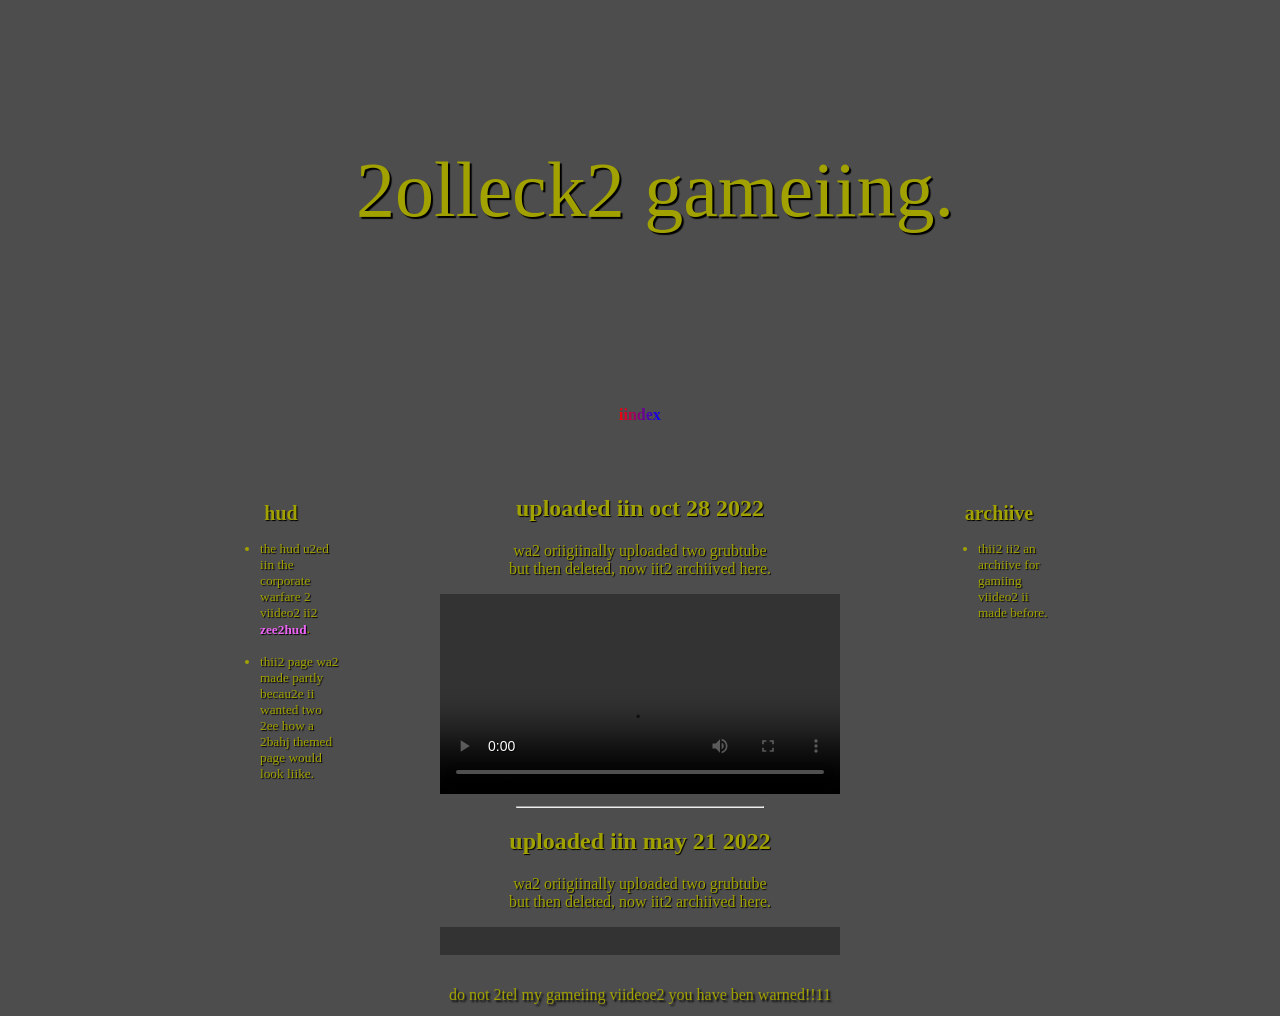
<file: gameiing.html>
<!DOCTYPE html>
<html>
<head>

   <meta http-equiv="Content-Type" content="text/html; charset=utf-8"/>
   <meta name="description" content="gameiing">
   <link rel="icon" type="image/x-icon" href="img/buzzbeast.png">
   <link href="gameiing.css" rel="stylesheet" type="text/css" media="all">
   <title>gameiing</title>

</head>

<body>


        <div id="container">
            <div id="headerArea">
                <div id="header">
                <center>
                <div class="headertxt">2olleck2 gameiing.</div>
                </center>
                </div>
                <nav id="navbar">
                    <ul>
                        <li><a href="/index">iindex</a></li>
                    </ul>
                </nav>
            </div>

            <div id="flex">
                <aside id="leftSidebar">
                <div class="box">
                <center>
                <h2>hud</h2>
                </center>
                <ul>
                <li>the hud u2ed iin the corporate warfare 2 viideo2 ii2 <a href="https://github.com/Zeesastrous/ZeesHUD" target="_blank" rel="noopener noreferrer">zee2hud</a>.</li>
                <br>
                <li>thii2 page wa2 made partly becau2e ii wanted two 2ee how a 2bahj themed page would look liike.</li>
                </ul>
                </div>
                </aside>
              
                <main>
                
                 <h2>uploaded iin oct 28 2022</h2>
                <p>wa2 oriigiinally uploaded two grubtube<br>
                but then deleted, now iit2 archiived here.</p>
                  <video controls="true" preload="true" width="400" height="auto">
                  <source src="https://files.catbox.moe/yqloho.mp4" type="video/mp4">
                   </video>
                   
                <hr>
                
                <h2>uploaded iin may 21 2022</h2>
                <p>wa2 oriigiinally uploaded two grubtube<br>
                but then deleted, now iit2 archiived here.</p>
                  <video controls="true" preload="true" width="400" height="auto">
                  <source src="https://files.catbox.moe/y9y6r1.mp4" type="video/mp4">
                   </video>
                   
                </main>
                
                <aside id="rightSidebar">
                <div class="box">
                <center>
                <h2>archiive</h2>
                </center>
                <ul><li>thii2 ii2 an archiive for gamiing viideo2 ii made before.</li></ul>
                </div>
                </aside>
            </div>
            <br>
            <footer id="footer">do not 2tel my gameiing viideoe2 you have ben warned!!11</footer>
        </div>

</body>
</html>
</file>
<file: index.css>
body {
  color: black;
  background-color: #fff;
  background-repeat: repeat;
  line-height: normal;
  font-size: 11px;


font-family: monospace;
}

.blinking{
	animation:blinkingText 0.8s infinite;
}
@keyframes blinkingText{
	0%{		color: #ff0000;	}
	50%{	color: #0000FF;	}
	100%{		color: #ff0000;	}

}




.scroll-left {
 height: 50px;	
 overflow: hidden;
 position: relative;
 background: yellow;
 color: orange;
 border: 1px solid orange;
}
.scroll-left p {
 position: absolute;
 width: 100%;
 height: 100%;
 margin: 0;
 line-height: 50px;
 text-align: center;
 /* Starting position */
 transform:translateX(100%);
 /* Apply animation to this element */
 animation: scroll-left 15s linear infinite;
}
/* Move it (define the animation) */
@keyframes scroll-left {
 0%   {
 transform: translateX(100%); 		
 }
 100% {
 transform: translateX(-100%); 
 }
}






.ss {
        font-size: 11px;
        white-space: nowrap;
        overflow: hidden;
        animation: typewriter 2s steps(50) infinite alternate,
          blink 800ms steps(50) infinite normal;
        border-right: 5px solid black;
      }

@keyframes typewriter {
        from {
          width: 0%;
        }
        to {
          width: 50%;
        }
      }
      @keyframes blink {
        from {
          border-color: black;
        }
        to {
          border-color: transparent;
        }
      }
      
  
  .image {
    position: absolute;
    top: 90%;
    left: 90%;
    width: 50px;
    height: 50px;
    margin:-60px 0 0 -60px;
    -webkit-animation:spin 1s linear infinite;
    -moz-animation:spin 1s linear infinite;
    animation:spin 1s linear infinite;
}
@-moz-keyframes spin { 100% { -moz-transform: rotate(360deg); } }
@-webkit-keyframes spin { 100% { -webkit-transform: rotate(360deg); } }
@keyframes spin { 100% { -webkit-transform: rotate(360deg); transform:rotate(360deg); } }

.float-area{
  display: flex;
  flex-direction: column;
  align-items: center;
  justify-content: center;
}

.floating-img{
  position: absolute;
  top: 25%;
  right: 40%;
  transform: translateY(-10%);
  animation: floater 1.5s infinite;
  transition: ease 0.5s;
  
}



@keyframes floater {
  0%{transform: translateY(-10%);transition: ease 0.5s;}
  50%{transform: translateY(10%);transition: ease 0.5s;}
}






.dropbtn {
  background-color: #FFFFFF;
  color: black;
  font-size: 11px;
  padding: 16px;
  border: none;
  text-decoration: underline;
}

.dropdown {
  position: relative;
  display: inline-block;
}

.dropdown-content {
  display: none;
  background-color: #FFFFFF;
  min-width: 160px;
  z-index: 1;
}

.dropdown-content a {
  color: #0066CC;
  padding: 12px 16px;
  text-decoration: none;
  display: block;
  text-decoration: underline;
}

.dropdown-content a:hover {background-color: #ddd;}

.dropdown:hover .dropdown-content {display: block;}

.dropdown:hover .dropbtn {background-color: #FFFFFF;}

.point {
        width: 111px;
        height: 62px;
        background: url("img/poiinthover.png") no-repeat;
    }
    .point:hover {
        background: url("img/poiint.png") no-repeat;
    }
</file>
<file: style.css>
body {
  background-color: white;
  color: black;
  font-family: Verdana;
}
</file>
<file: directory.css>
body {
                font-family: "courier-std", courier, monospace;
                font-size: 14px;
                margin: 0;
                background-color: #c6c6c6;
                color: #000;
            }
            
            
      a {
        
  text-decoration: none;      
  display: inline-block;
  vertical-align: middle;
  -ms-webkit-transform: perspective(1px) translateZ(0);
  transform: perspective(1px) translateZ(0);
  box-shadow: 0 0 1px rgba(0, 0, 0, 0);
  -ms-webkit-transition-duration: 0.3s;
  transition-duration: 0.3s;
  -ms-webkit-transition-property: transform;
  transition-property: transform;
        
      }
      
      a:hover {
        
  -ms-webkit-transform: translateX(8px);
  transform: translateX(8px);
        
      }

            #container {
                max-width: 600px;
                margin: 0 auto;
            }

            #container a {
                color: #0000ff;
                font-weight: bold;
            }


            #flex {
                display: flex;
            }

           
            main {
                background-color: #efefef;
                flex: 1;
                padding: 20px;
                order: 2;
                overflow-y: scroll;
                height: auto;
                scrollbar-width: thin;
            }

            h1 {
                font-size: 25px;
            }

            strong {
                color: #000;
            }

            .box {
                background-color: #a1a100;
                border: 1px solid #000;
                padding: 10px;
            }
            
            p {
            font-weight: bold;  
            }


            @media only screen and (max-width: 800px) {
                #flex {
                    flex-wrap: wrap;
                }

                main {
                    order: 1;
                }




            }
            
            #art2020, #art2021, #art2022, #art2023, #art2024, #art2026 {
   display: none;
   width: 500px;
   height: 0px;
   text-align: left;
   animation: fadeEffect 1s;
}

@keyframes fadeEffect {
  from {opacity: 0;}
  to {opacity: 1;}
}

img {
    max-height: 50vh;
}
</file>
<file: eridangenerator.css>
body {

  font-family: "Courier New", Courier, monospace;
  font-weight: bold;
	font-size: 14px;
	background-color: #d1d1d1;
	cursor: url('https://i.imgur.com/JoboZxB.png'), auto;
    
  }
  
  hover {
    color: #757500;
    text-decoration: underline;
}

hover:hover {
   font-style: italic;

}

a {
   color: #0000ff;
   font-size: 12px;
   text-decoration: underline;
}

a:hover {
   font-style: italic;

}


}
  
  /* non-people */
    .pesterlog {
	line-height: 2em;
  font-family: "Courier New", Courier, monospace;
	margin-bottom: 2em;
	font-weight: bold;
	font-size: 14px;
	} 
    .pesterlogstrict {
  text-align: left;
	line-height: 1.3em;
	background: #eeeeee;
  font-family: "Courier New", Courier, monospace;
	border: dashed 1px #696969;
	margin-bottom: 2em;
	
	font-weight: bold;
	font-size: 14px;
	width: 560px;
	max-height: 550px;
	
	padding-left: 30px;
	padding-right: 30px; 
	
	overflow: auto;
	scrollbar-width: thin;
	
  animation: fadeEffect 1s;
}

@keyframes fadeEffect {
  from {opacity: 0;}
  to {opacity: 1;}
	
	}
	
    .label { 
	color: #000;
	padding-right: 10px; }
		
/* haemospectrum */
    .handmaid, .aradia, .damara {
        color: #a10000; }
    .psiionic, .sollux, .mituna {
	color: #a1a100; }
 }
 
 #floatie {
   display: flex;
   bottom: 0px;
   right: 0px;
   filter: drop-shadow(3px 3px 5px #FF0000) drop-shadow(2px 2px 2px #0000FF);
}

#third {
   position: fixed;
   top: 20px;
   left: 50px;
}

* {
  box-sizing: border-box;
  }

.container {
  position: relative;
  width: auto;
  max-width: 500px;
}

.image {
  display: block;
  height: auto;
}

.overlay {
  position: absolute; 
  bottom: 0;
  background: rgb(0, 0, 0);
  background: rgba(0, 0, 0, 0.5); /* Black see-through */
  width: 100%;
  transition: .5s ease;
  opacity:0;
  color: #A1A100;
  font-size: 20px;
  padding: 20px;
  text-align: center;
}

.container:hover .overlay {
  opacity: 1;
}

/** lightbox markup **/

.lightbox {
  display: none;

  position: fixed;
  z-index: 999;
  top: 0;
  left: 0;
  right: 0;
  bottom: 0;
  
  padding: 1em;

  /* translucent background */
  background: rgba(0, 0, 0, 0.8);
}

/* unhide the lightbox when it's the target */
.lightbox:target {
  display: block;
}

.lightbox span {
  /* full width and height */
  display: block;
  width: 100%;
  height: 100%;

  /* size and position background image */
  background-position: center;
  background-repeat: no-repeat;
  background-size: contain;
}
</file>
<file: gameiing.css>
:root {
                --header-image: url('https://i.imgur.com/rkhs7Y9.png');
                --body-bg-image: url('');
                --content: #a1a100;
            }


            body {
                font-family: "Comic Sans MS", "Comic Sans";
                margin: 0;
                background-color: #4d4d4d;
                background-size: 65px;
                color: #a1a100;
                background-image: var(--body-bg-image);
            }

            * {
                box-sizing: border-box;
            }

a {
                text-decoration: none;
                  display: inline-block;
                vertical-align: middle;
                -ms-webkit-transform: perspective(1px) translateZ(0);
                transform: perspective(1px) translateZ(0);
                box-shadow: 0 0 1px rgba(0, 0, 0, 0);
                -ms-webkit-transition-duration: 0.3s;
                transition-duration: 0.3s;
                -ms-webkit-transition-property: transform;
                transition-property: transform;
  
}

a:hover {
  
                  text-decoration: none;
                -ms-webkit-transform: rotate(4deg);
                transform: rotate(4deg);
  
}

            #container {
                max-width: 900px;
                margin: 0 auto;

            }

            #container a {
                color: #ED64F5;
                font-weight: bold;

            }

            #header {
                width: 100%;
                height: 390px;
                background-image: var(--header-image);
                background-size: 100%;
            }
            
            .headertxt {
            position: relative;
            top: 140px;
            font-size: 78px;
            text-shadow: 2px 2px 1px black;
            
                animation-name: floating;
                animation-duration: 3s;
                animation-iteration-count: infinite;
                animation-timing-function: ease-in-out;
                margin-left: 30px;
                margin-top: 5px;
                }
 
                @keyframes floating {
                0% { transform: translate(0,  0px); }
                50%  { transform: translate(0, 15px); }
                100%   { transform: translate(0, -0px); }   
                }
            


            #navbar {
                height: 60px;
                width: 100%;
            }

            #navbar ul {
                display: flex;
                padding: 0;
                margin: 0;
                list-style-type: none;
                justify-content: space-evenly;
            }

            #navbar li {
                padding-top: 10px;
            }

            #navbar li a {
                background-image: linear-gradient(to left, blue, red);   -webkit-background-clip: text;
                color: transparent;
                font-weight: 800;
                text-decoration: none;
          
                display: inline-block;
                vertical-align: middle;
                -ms-webkit-transform: perspective(1px) translateZ(0);
                transform: perspective(1px) translateZ(0);
                box-shadow: 0 0 1px rgba(0, 0, 0, 0);
                -ms-webkit-transition-duration: 0.3s;
                transition-duration: 0.3s;
                -ms-webkit-transition-property: transform;
                transition-property: transform;
  
            }

            #navbar li a:hover {

                text-decoration: underline;
                -ms-webkit-transform: rotate(4deg);
                transform: rotate(4deg);


            }

            #flex {
                display: flex;
            }

            aside {
                background-image: url("https://i.imgur.com/Pt8tRwE.png");
                width: 182px;
                padding: 20px;
                font-size: smaller;
                height: 503px;
            }
          


            main {
                text-align: center;
                background-image: url("https://i.imgur.com/lBHa7v0.png");
                flex: 1;
                padding: 20px;
                order: 2;
                text-shadow: 1px 1px 1px black;
                overflow-y: scroll;
                height: 500px;
            }

            #leftSidebar {
                order: 1;
            }

            #rightSidebar {
                order: 3;
            }

            footer {
                background-image: url("https://i.imgur.com/n0yOObu.png");
                width: 100%;
                height: 40px;
                padding: 10px;
                text-align: center;
                text-shadow: 2px 2px 2px black;
            }
            
            hr {
             width: 50%;
             color: black;
            }

            h1,
            h2,
            h3 {
                color: #a1a100;
            }

            h1 {
                font-size: 78px;
            }

            strong {
                color: #a1a100;
            }

            .box {
                padding: 10px;
                text-shadow: 1px 1px 1px black;
            }

            #topBar {
                width: 100%;
                height: 30px;
                padding: 10px;
                font-size: smaller;
                background-color: #13092D;
            }


            @media only screen and (max-width: 800px) {
                #flex {
                    flex-wrap: wrap;
                }

                aside {
                    width: 100%;
                }

                main {
                    order: 1;
                }

                #leftSidebar {
                    order: 2;
                }

                #rightSidebar {
                    order: 3;
                }

                #navbar ul {
                    flex-wrap: wrap;
                }
            }
</file>
